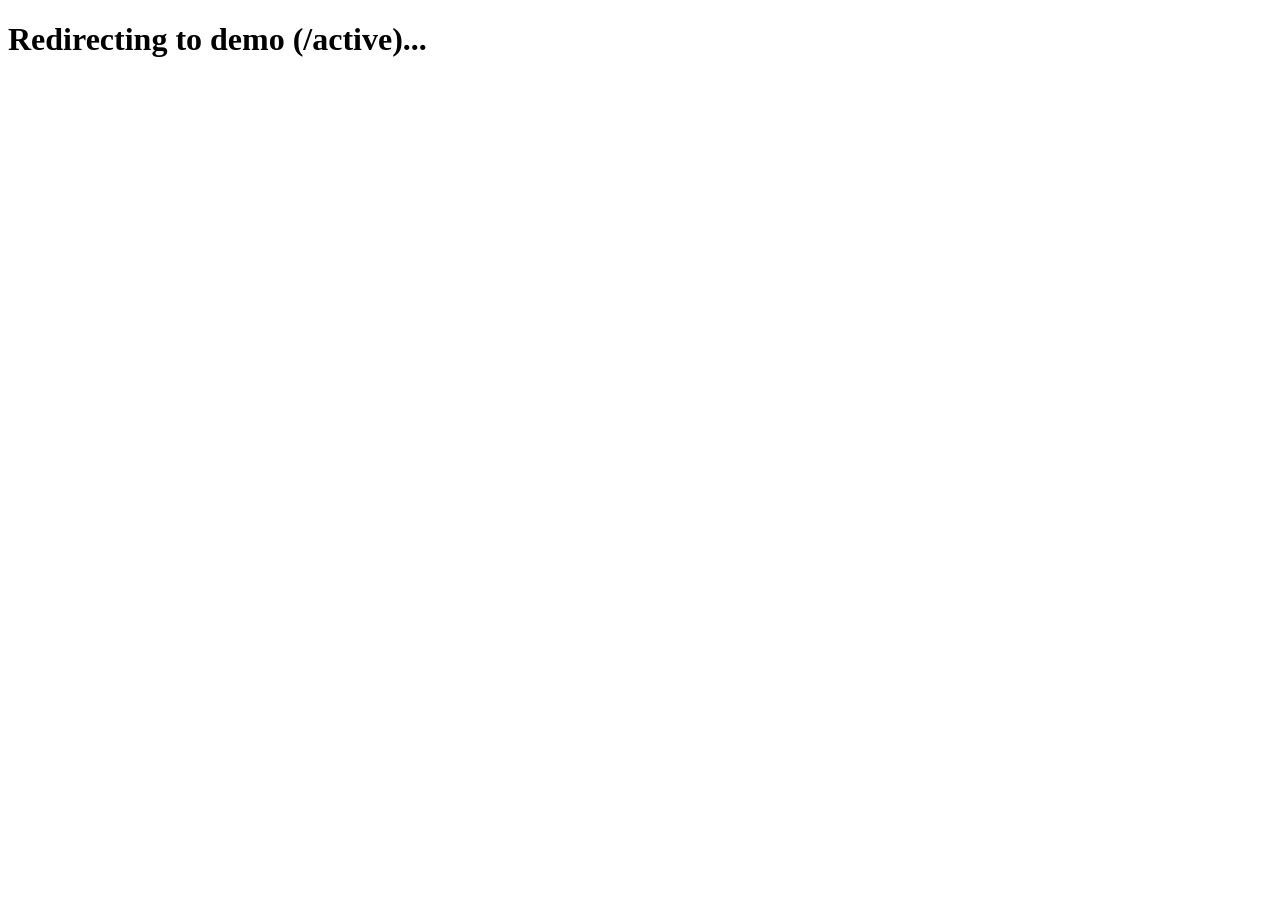
<file: index.html>
<!DOCTYPE html>
<html lang="en">
<head>
    <meta charset="UTF-8">
    <meta name="viewport" content="width=device-width, initial-scale=1.0">
    <title>Redirecting</title>
    <script>
        document.addEventListener("DOMContentLoaded", function () {
            document.getElementById("message").textContent = "Redirecting to demo (/active)...";

            setTimeout(function () {
                window.location.href = "./active/";
            }, 2000);
        });
    </script>
</head>
<body>
    <h1 id="message">Redirecting...</h1>
</body>
</html>
</file>
